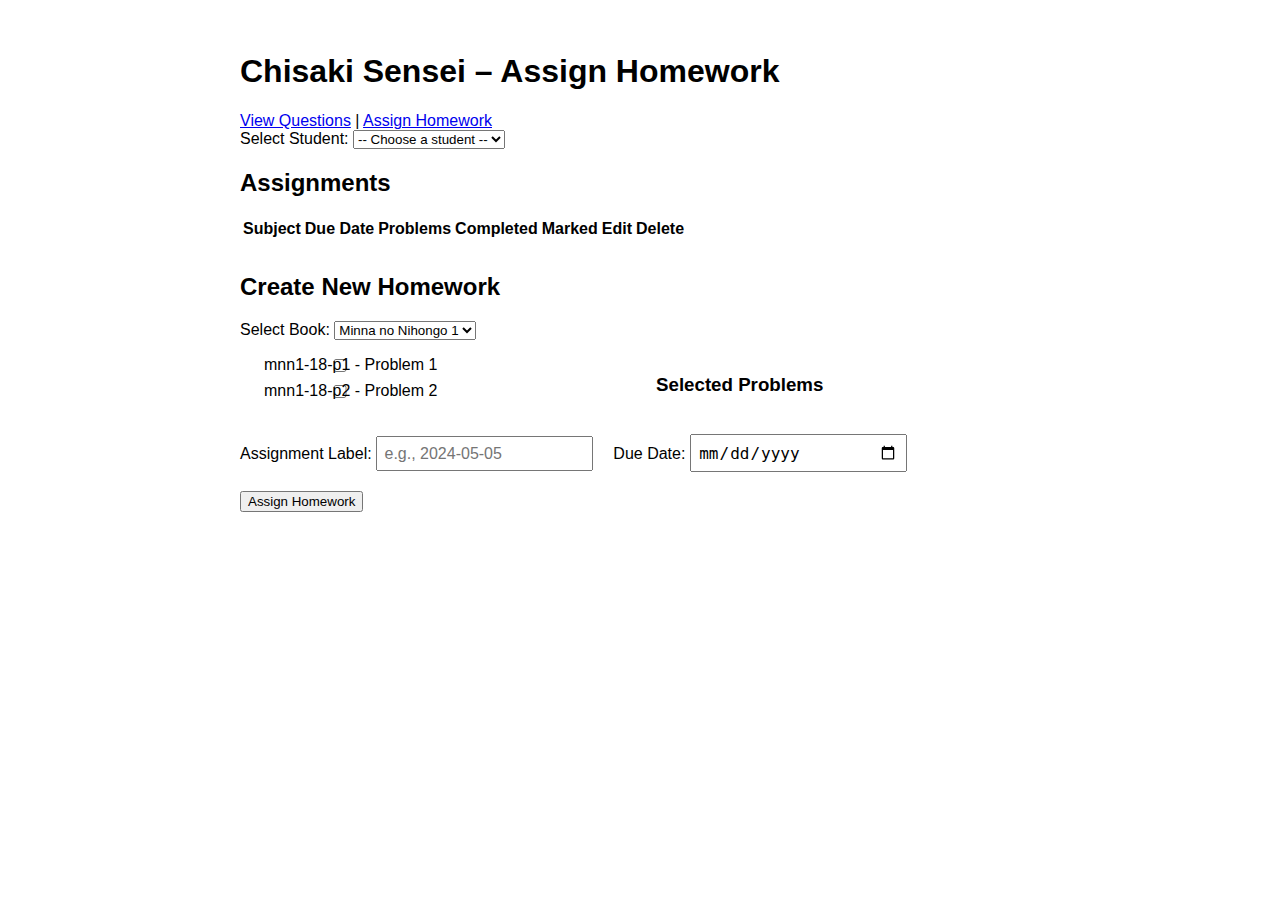
<file: assign.html>
<!DOCTYPE html>
<html lang="en">
<head>
  <meta charset="UTF-8" />
  <title>Assign Homework</title>
  <link rel="stylesheet" href="style.css" />
  <style>
    #problemSelectorContainer {
      display: flex;
      flex-direction: column;
    }

    .problem-option {
      display: grid;
      grid-template-columns: 1.5rem auto;
      align-items: center;
      margin-bottom: 0.5rem;
    }

    .problem-option input[type="checkbox"] {
      margin: 0;
      vertical-align: middle;
    }
  </style>
</head>
<body>
  <h1>Chisaki Sensei – Assign Homework</h1>
  <nav>
    <a href="questions.html">View Questions</a> |
    <a href="assign.html">Assign Homework</a>
  </nav>

  <div>
    <label for="studentDropdown">Select Student:</label>
    <select id="studentDropdown">
      <option value="">-- Choose a student --</option>
    </select>
  </div>

  <div id="assignments">
    <h2>Assignments</h2>
    <table>
      <thead>
        <tr>
          <th>Subject</th>
          <th>Due Date</th>
          <th>Problems</th>
          <th>Completed</th>
          <th>Marked</th>
          <th>Edit</th>
          <th>Delete</th>
        </tr>
      </thead>
      <tbody id="assignmentList">
        <!-- Populated dynamically -->
      </tbody>
    </table>
  </div>

  <div id="homeworkBuilder" style="margin-top: 2rem;">
    <h2>Create New Homework</h2>
    <label for="bookSelector">Select Book:</label>
    <select id="bookSelector">
      <option value="books/minna-no-nihongo-1.json">Minna no Nihongo 1</option>
      <option value="books/genki-1.json">Genki 1</option>
    </select>

    <div style="display: flex; margin-top: 1rem; gap: 2rem;">
      <div id="problemSelectorContainer" style="flex: 1;">
      </div>
      <div style="flex: 1;">
        <h3>Selected Problems</h3>
        <ul id="selectedProblemList"></ul>
      </div>
    </div>

    <div style="margin-top: 1rem;">
      <label for="assignmentLabel">Assignment Label:</label>
      <input type="text" id="assignmentLabel" placeholder="e.g., 2024-05-05" />
      <label for="assignmentDueDate" style="margin-left:1rem;">Due Date:</label>
      <input type="date" id="assignmentDueDate" />
    </div>

    <button id="assignButton" style="margin-top: 1rem;">Assign Homework</button>
  </div>

  <script src="assign.js"></script>
</body>
</html>
</file>
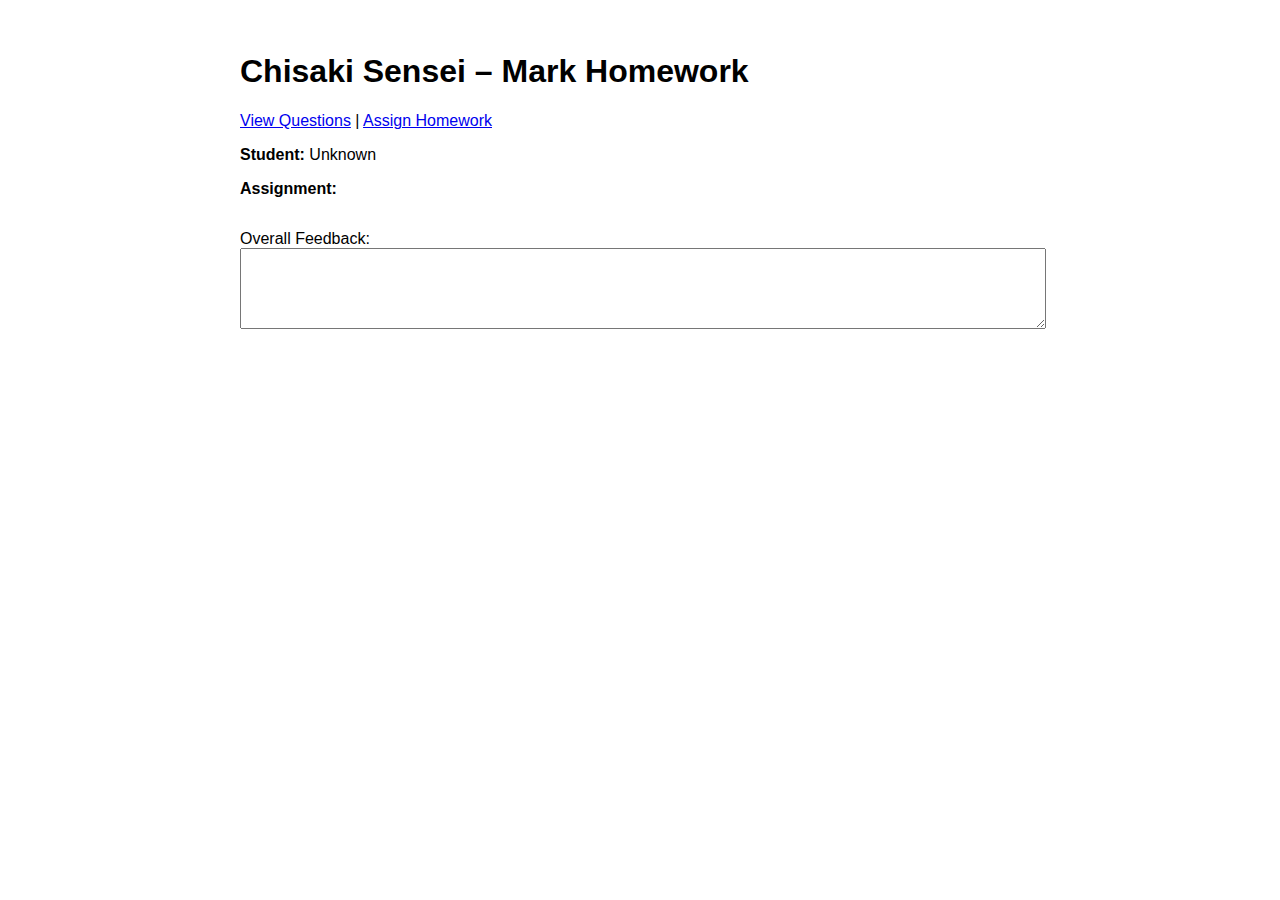
<file: mark.html>
<!DOCTYPE html>
<html lang="en">
<head>
  <meta charset="UTF-8" />
  <title>Mark Homework</title>
  <link rel="stylesheet" href="style.css" />
</head>
<body>
  <h1>Chisaki Sensei – Mark Homework</h1>
  <nav>
    <a href="questions.html">View Questions</a> |
    <a href="assign.html">Assign Homework</a>
  </nav>

  <div id="markingInfo">
    <p><strong>Student:</strong> <span id="studentName"></span></p>
    <p><strong>Assignment:</strong> <span id="assignmentName"></span></p>
  </div>

  <div id="questionReviewList">
    <!-- Questions and answers will go here -->
  </div>

  <div style="margin-top: 2rem;">
    <label for="overallFeedback">Overall Feedback:</label><br />
    <textarea id="overallFeedback" rows="5" style="width: 100%;"></textarea>
  </div>

  <script src="mark.js"></script>
</body>
</html>
</file>
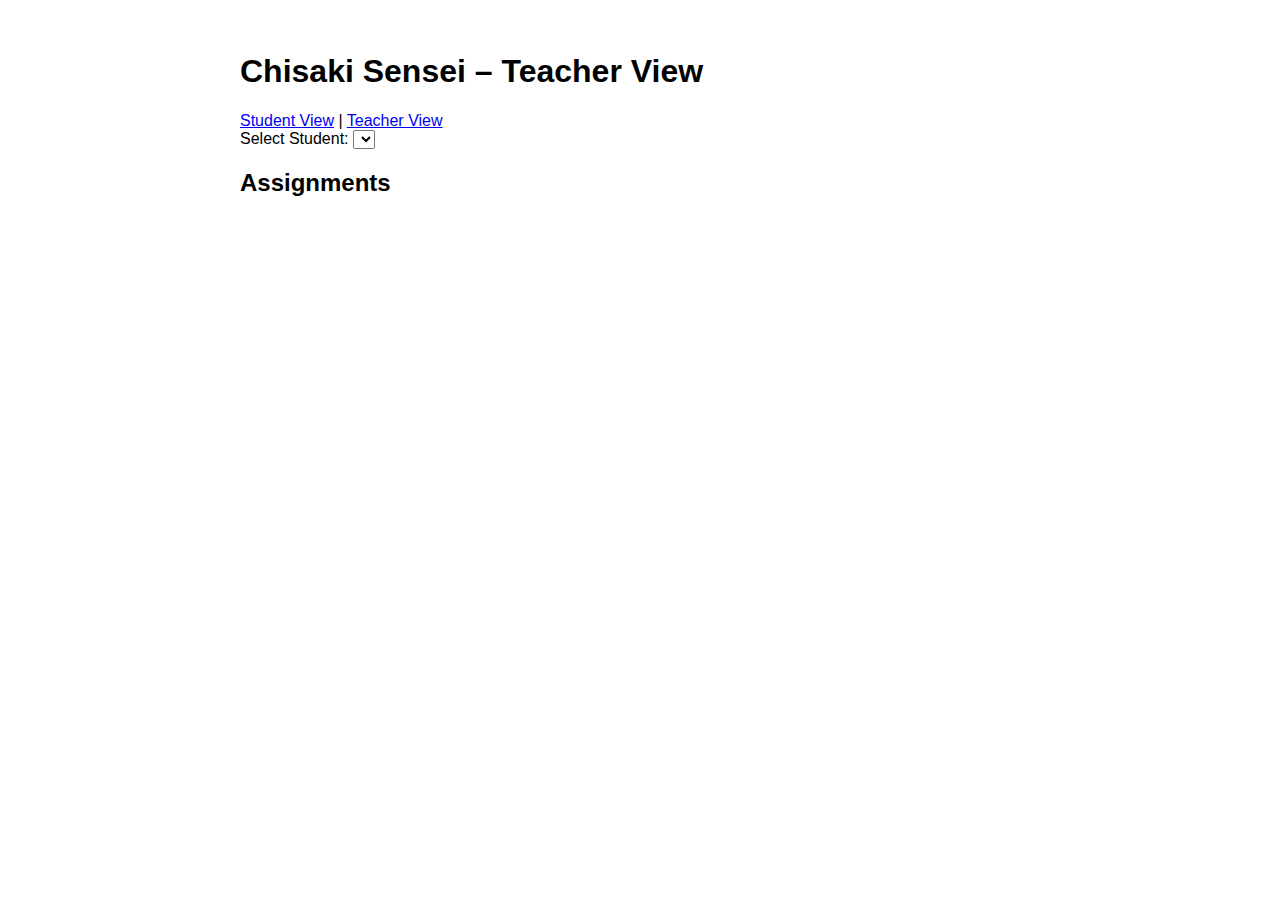
<file: teacher.html>
<!DOCTYPE html>
<html lang="en">
<head>
  <meta charset="UTF-8" />
  <title>Chisaki Teacher Panel</title>
  <link rel="stylesheet" href="style.css" />
</head>
<body>
  <h1>Chisaki Sensei – Teacher View</h1>
  <nav>
    <a href="index.html">Student View</a> |
    <a href="teacher.html">Teacher View</a>
  </nav>

  <div>
    <label for="studentSelect">Select Student:</label>
    <select id="studentSelect"></select>
  </div>

  <div id="assignments">
    <h2>Assignments</h2>
    <ul id="assignmentList"></ul>
  </div>

  <script src="teacher.js"></script>
</body>
</html>
</file>
<file: style.css>
body {
  font-family: sans-serif;
  max-width: 800px;
  margin: auto;
  padding: 2rem;
}
input {
  padding: 0.4rem;
  font-size: 1rem;
  margin: 0.2rem 0;
  width: 200px;
}
.question {
  margin-bottom: 1.5rem;
}

.assignment-tile {
  border: 1px solid #ccc;
  border-radius: 6px;
  padding: 1rem;
  margin-bottom: 1rem;
  background-color: #f9f9f9;
}

.assignment-tile h2 {
  margin-top: 0;
}

.assignment-tile button {
  margin-top: 0.5rem;
  margin-right: 1rem;
  padding: 0.5rem 1rem;
  font-size: 1rem;
  cursor: pointer;
}

.submit-button {
  display: block;
  margin: 2rem auto 0;
  padding: 0.75rem 1.5rem;
  font-size: 1.1rem;
  background-color: #007bff;
  color: white;
  border: none;
  border-radius: 4px;
  cursor: pointer;
}
.submit-button:hover {
  background-color: #0056b3;
}
</file>
